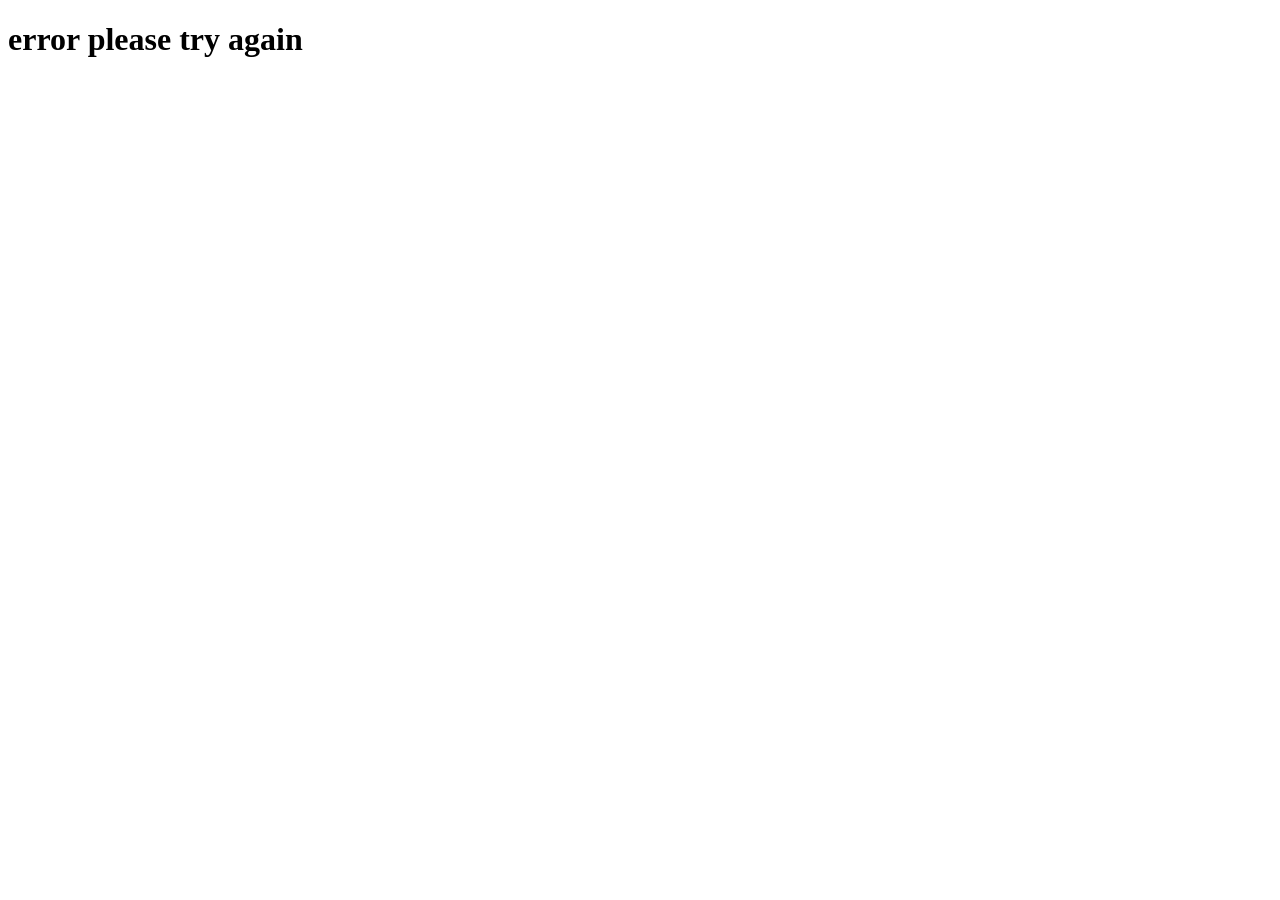
<file: bad.html>
<!DOCTYPE html>
<html lang="en">
<head>
    <meta charset="UTF-8">
    <meta name="viewport" content="width=device-width, initial-scale=1.0">
    <link rel="stylesheet" href="./style.css">
    <title>The missing child escape room</title>
</head>
<body>
    <h1>error please try again </h1>
   </body>
   <script src="bad.js"></script>
</html>
</file>
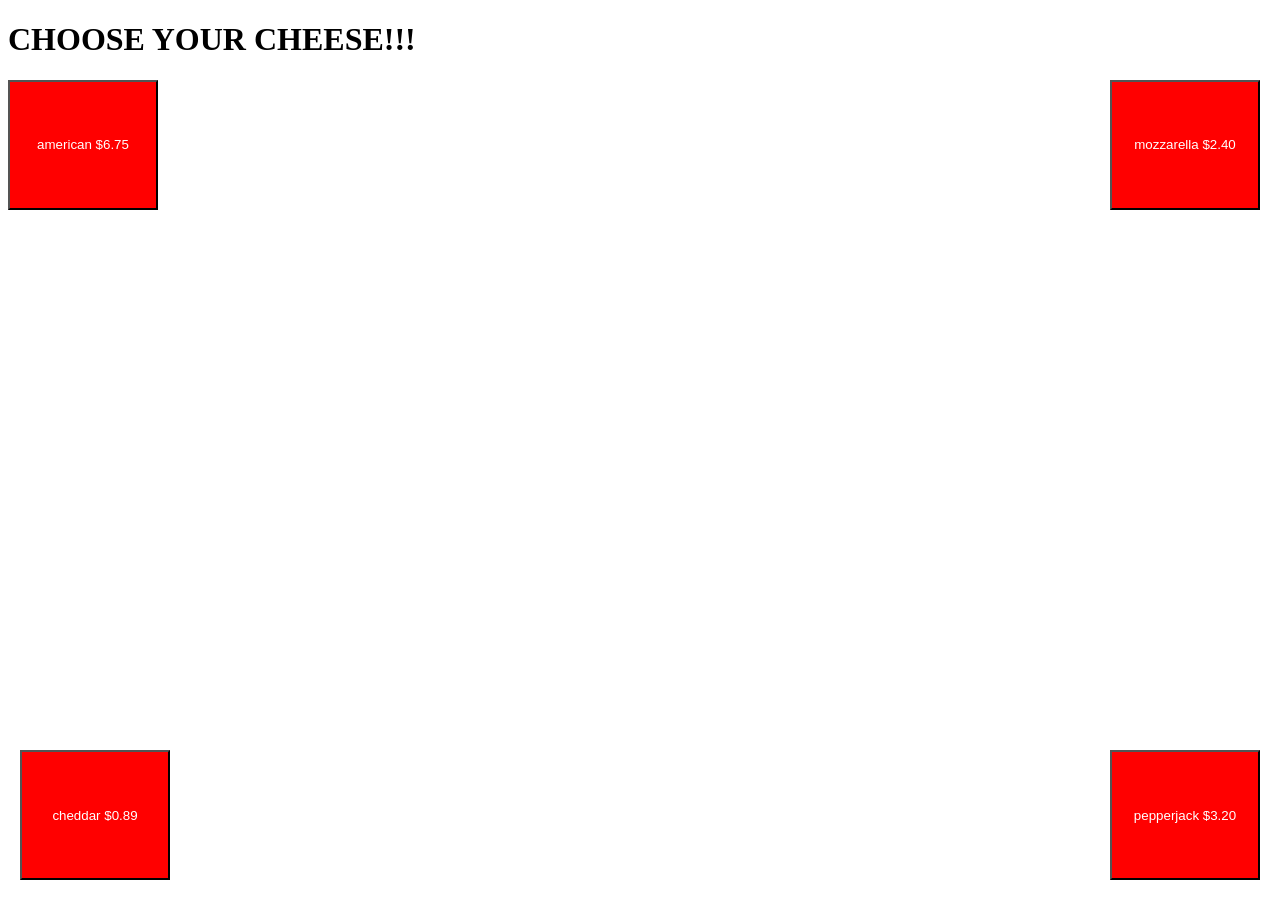
<file: cheese.html>
<!DOCTYPE html>
<html lang="en">
<head>
    <meta charset="UTF-8">
    <meta name="viewport" content="width=device-width, initial-scale=1.0">
    <link rel="stylesheet" href="./style.css">
    <title>The missing child escape room</title>
</head>
<body>
   <h1>CHOOSE YOUR CHEESE!!!</h1>
  <button value = "american" class= "cheese" onclick="saveAnswer(this); ">american $6.75</button>
  <button value = "mozzarella" class= "cheese" id="tr" onclick="saveAnswer(this); ">mozzarella $2.40</button>
  <button value = "pepperjack" class= "cheese" id="bl" onclick="saveAnswer(this); ">pepperjack $3.20</button>
  <button value = "cheddar" class= "cheese" id="br" onclick="saveAnswer(this); ">cheddar $0.89</button>
</body>
<script src="javascript.js"></script>
</html>
</file>
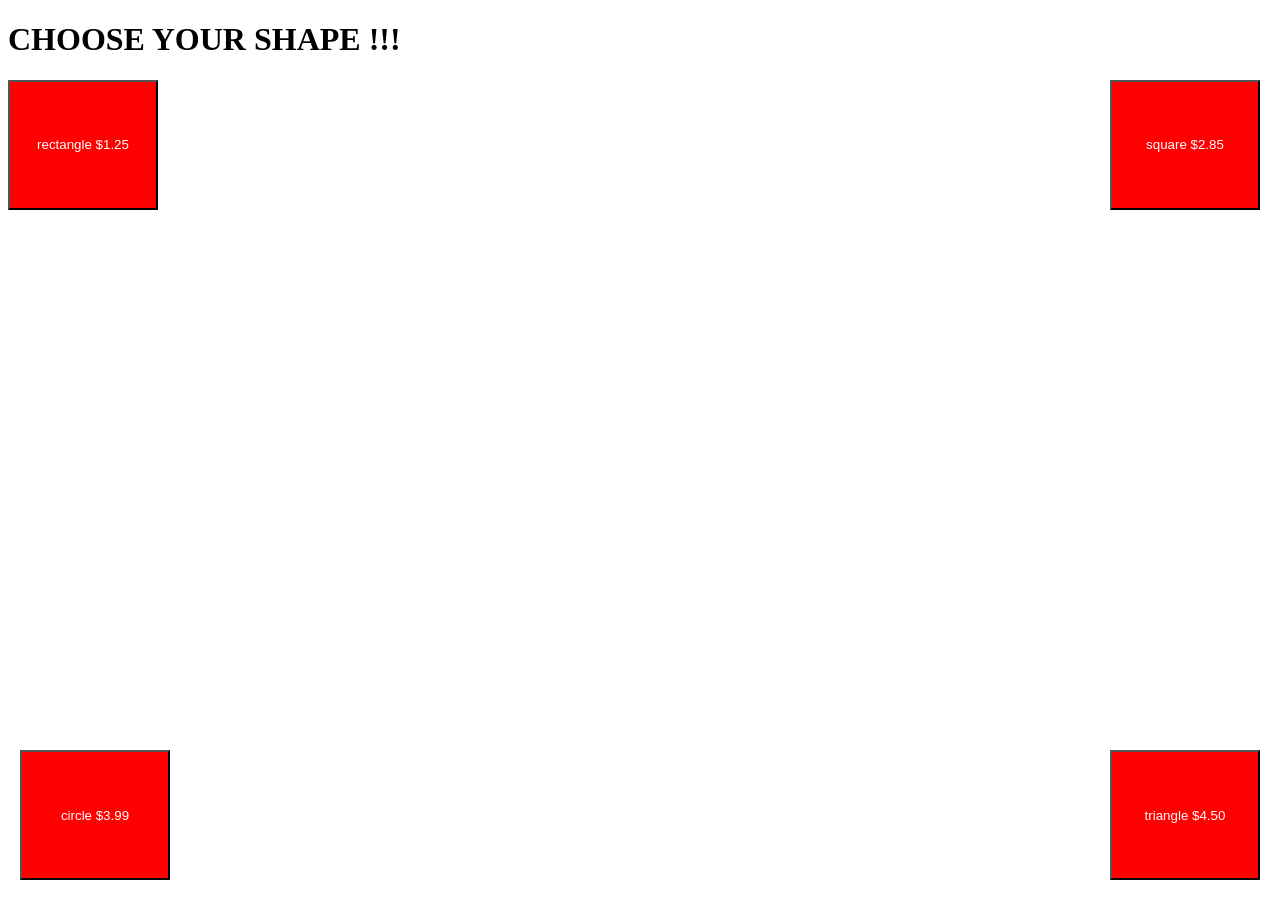
<file: shape.html>
<!DOCTYPE html>
<html lang="en">
<head>
    <meta charset="UTF-8">
    <meta name="viewport" content="width=device-width, initial-scale=1.0">
    <link rel="stylesheet" href="./style.css">
    <title>The missing child escape room</title>
</head>
<body>
   <h1>CHOOSE YOUR SHAPE !!!</h1>
  <button value="rectangle" class= "shape" onclick="saveAnswer(this); window.location.href='topping.html'">rectangle $1.25</button>
  <button value="square" class= "shape" id="tr" onclick="saveAnswer(this); window.location.href='topping.html'">square $2.85</button>
  <button value="triangle" class= "shape" id="bl" onclick="saveAnswer(this); window.location.href='topping.html'">triangle $4.50</button>
  <button value="circle" class= "shape" id="br" onclick="saveAnswer(this); window.location.href='topping.html'">circle $3.99</button>
</body>
<script src="javascript.js"></script>
</html>
</file>
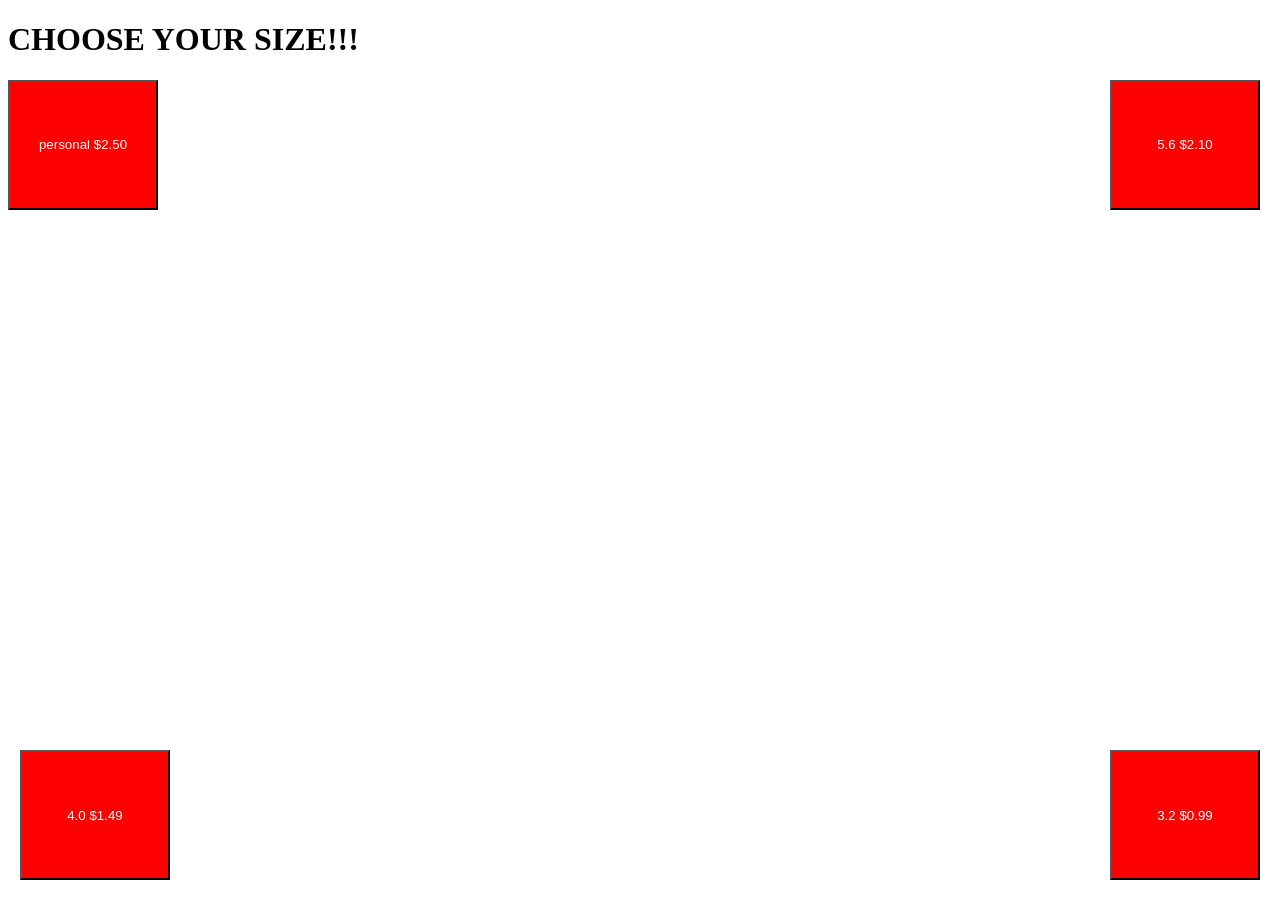
<file: size.html>
<!DOCTYPE html>
<html lang="en">
<head>
    <meta charset="UTF-8">
    <meta name="viewport" content="width=device-width, initial-scale=1.0">
    <link rel="stylesheet" href="./style.css">
    <title>The missing child escape room</title>
</head>
<body>
   <h1>CHOOSE YOUR SIZE!!!</h1>
  <button value = "personal" class= "size" onclick="saveAnswer(this); window.location.href='cheese.html'">personal $2.50</button>
  <button value = "5.6" class= "size" id="tr" onclick="saveAnswer(this); window.location.href='cheese.html'">5.6 $2.10</button>
  <button value = "3.2" class= "size" id="bl" onclick="saveAnswer(this); window.location.href='cheese.html'">3.2 $0.99</button>
  <button value = "4.0" class= "size" id="br" onclick="saveAnswer(this); window.location.href='cheese.html'">4.0 $1.49</button>
</body>
<script src="javascript.js"></script>
</html>
</file>
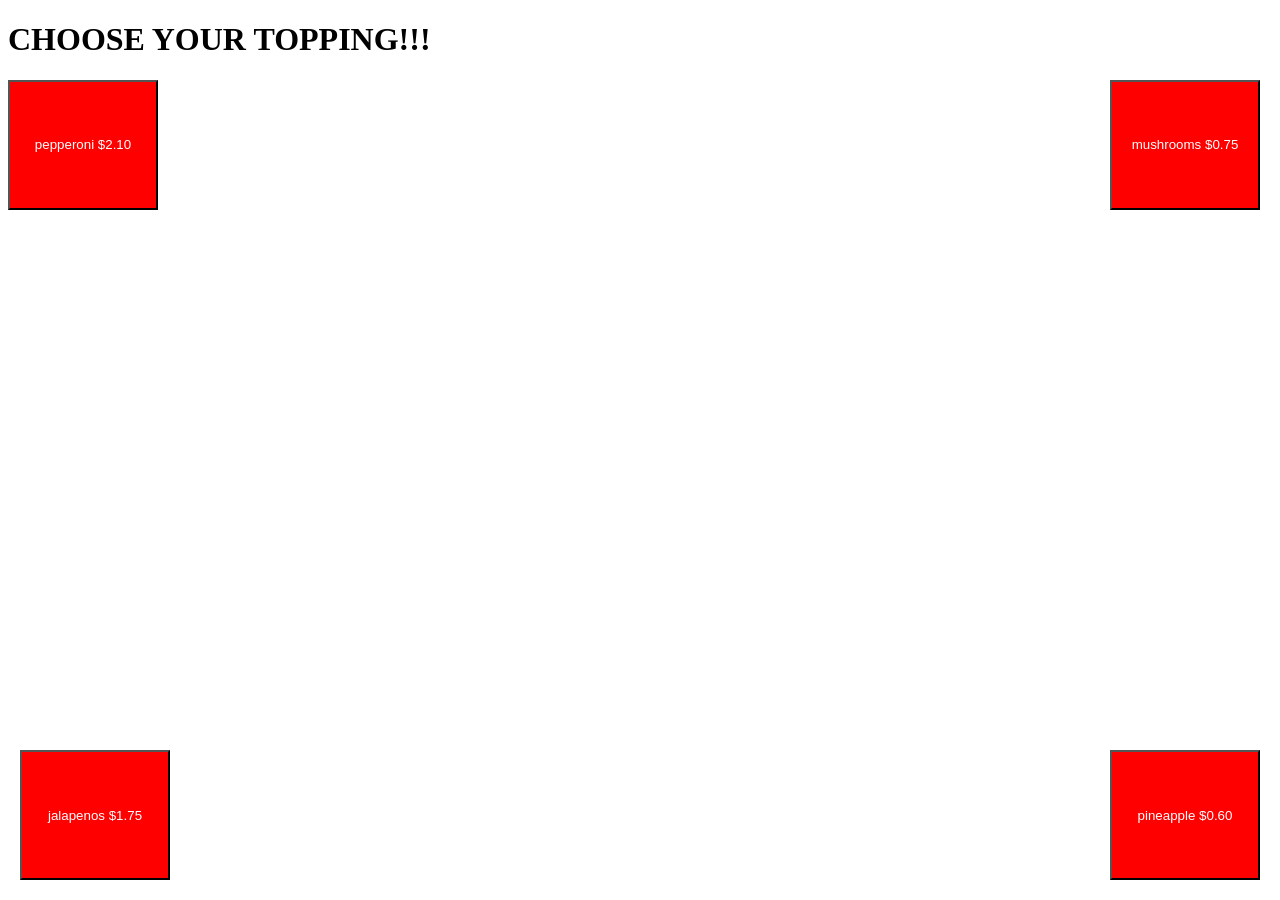
<file: topping.html>
<!DOCTYPE html>
<html lang="en">
<head>
    <meta charset="UTF-8">
    <meta name="viewport" content="width=device-width, initial-scale=1.0">
    <link rel="stylesheet" href="./style.css">
    <title>The missing child escape room</title>
</head>
<body>
   <h1>CHOOSE YOUR TOPPING!!!</h1>
  <button value = "pepperoni" class= "topping" onclick="saveAnswer(this); window.location.href='size.html'">pepperoni $2.10</button>
  <button value = "mushrooms" class= "topping" id="tr" onclick="saveAnswer(this); window.location.href='size.html'" >mushrooms $0.75</button>
  <button value = "pineapple" class= "topping" id="bl"onclick="saveAnswer(this); window.location.href='size.html'">pineapple $0.60</button>
  <button value = "jalepenos"  class= "topping" id="br"onclick="saveAnswer(this); window.location.href='size.html'">jalapenos $1.75</button>
</body>
<script src="javascript.js"></script>
</html>
</file>
<file: style.css>
button{
    background-color:red;
    width: 150px;
   height: 130px;
   color:white;
}

#tr {
    position: absolute;
    right: 20px;
}
#bl{
    position: absolute;
    right: 20px;
    bottom:20px ;
}
#br{
    position: absolute;
    bottom: 20px;
    left: 20px;
}
/* <!DOCTYPE html>
<html lang="en">
<head>
    <meta charset="UTF-8">
    <meta name="viewport" content="width=device-width, initial-scale=1.0">
    <link rel="stylesheet" href="./style.css">
    <title>The missing child escape room</title>
</head>
<body>
  <button></button>
  <button id="tr"></button>
  <button id="bl"></button>
  <button id="br"></button>
</body>
</html */
</file>
